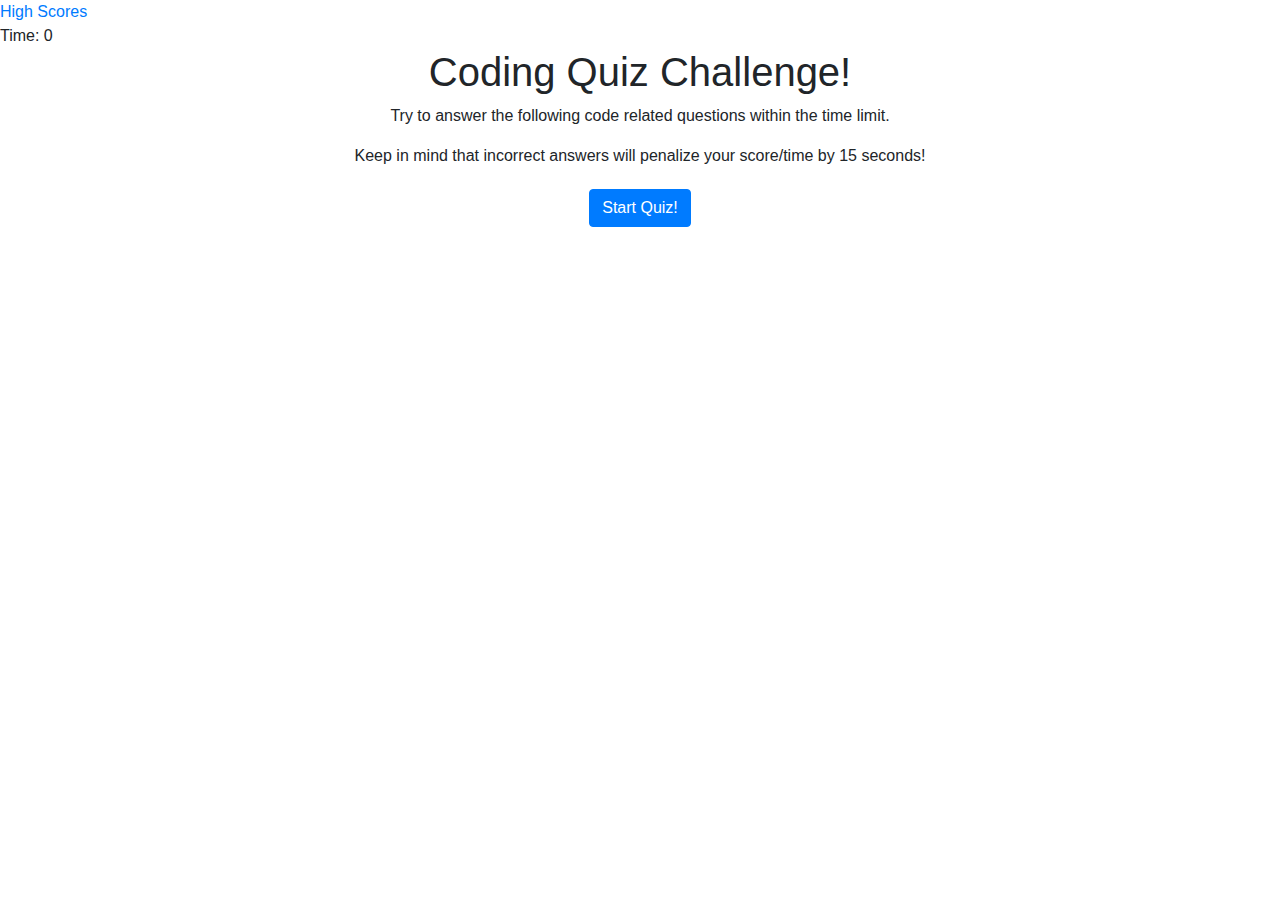
<file: index.html>
<!DOCTYPE html>
<html lang="en">
  <head>
    <meta charset="UTF-8" />
    <meta name="viewport" content="width=device-width, initial-scale=1.0" />
    <meta http-equiv="X-UA-Compatible" content="ie=edge" />
    <link rel="stylesheet" type="text/css" href="./normalize.css" />
    <link rel="stylesheet" type="text/css" href="style.css" />
    <link
      rel="stylesheet"
      href="https://stackpath.bootstrapcdn.com/bootstrap/4.3.1/css/bootstrap.min.css"
      integrity="sha384-ggOyR0iXCbMQv3Xipma34MD+dH/1fQ784/j6cY/iJTQUOhcWr7x9JvoRxT2MZw1T"
      crossorigin="anonymous"
    />
    <title>JS Code Game</title>
  </head>

  <body>
    <!-- question -->
    <div class="viewScores"><a href="highscores.html">High Scores</a></div>
    <div class="timerElement">Time: <span id="time">0</span></div>
    <div class="wrapper" id="textWrapper">
      <div class="startQuiz" id="startScreen">
        <h1>Coding Quiz Challenge!</h1>
        <p>
          Try to answer the following code related questions within the time
          limit.
        </p>
        <p>
          Keep in mind that incorrect answers will penalize your score/time by
          15 seconds!
        </p>
        <button class="btn btn-primary" id="startBtn">Start Quiz!</button>
      </div>
      <div class="quizBlock" id="quizQuestions">
        <div id="question">replace this with db</div>

        <!-- choices -->
        <div id="choices">replace with choices</div>
      </div>
    </div>

    <div class="scores" id="highScores">
      <h1>All done!</h1>
      <h2>Your final score is:</h2>
      <div id="userscore">
        <h1><span class="userScore" id="final-score"></span></h1>
      </div>
      <input
        type="text"
        name="initials"
        id="userInitials"
        placeholder="Enter your initials here"
      />
      <button class="btn btn-primary" id="submitBtn">Submit</button>
    </div>
  </body>

  <!-- db -->
  <script src="./questions.js"></script>
  <!-- logic -->
  <script src="./app.js"></script>
</html>
</file>
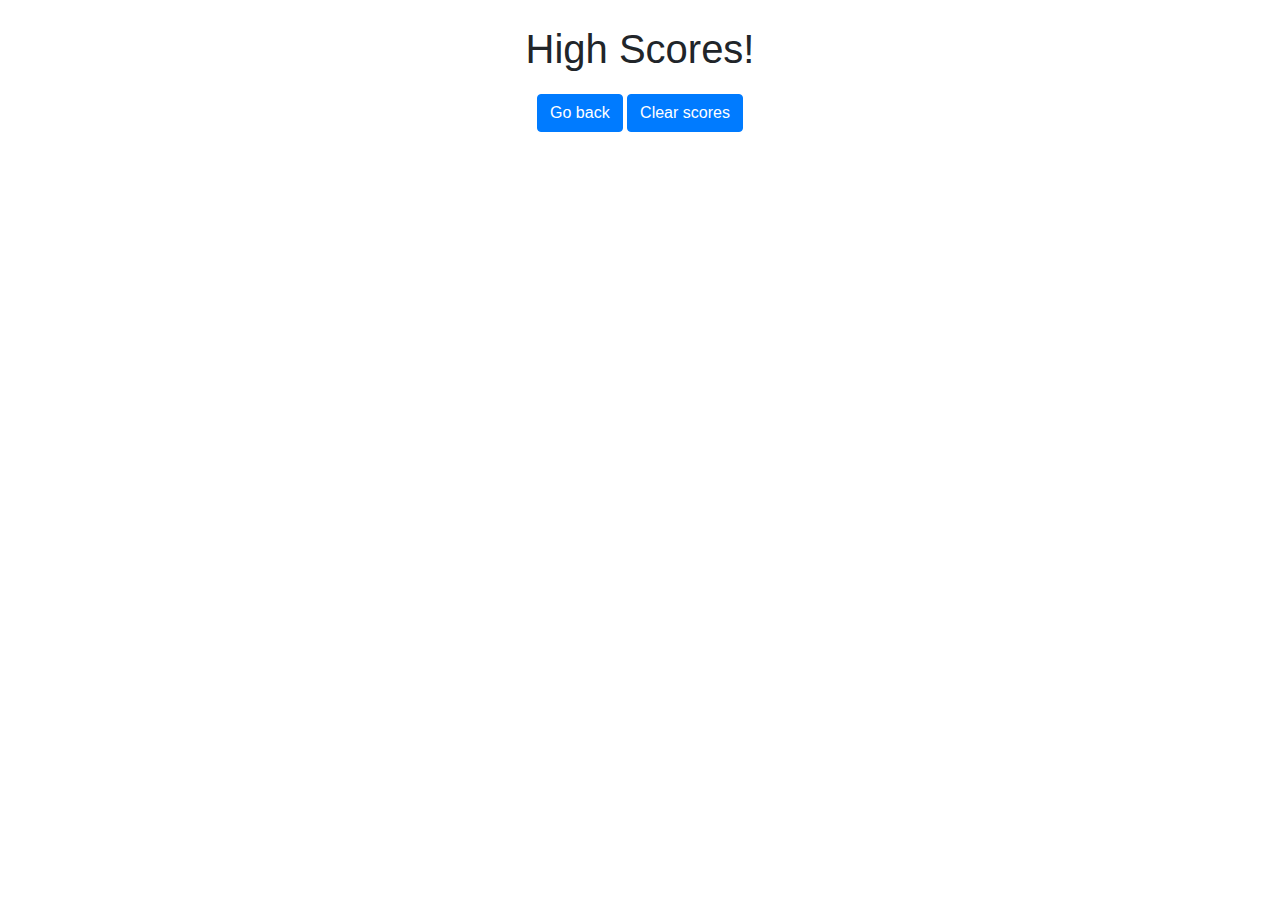
<file: highscores.html>
<!DOCTYPE html>
<html lang="en">
  <head>
    <meta charset="UTF-8" />
    <meta name="viewport" content="width=device-width, initial-scale=1.0" />
    <meta http-equiv="X-UA-Compatible" content="ie=edge" />
    <link rel="stylesheet" type="text/css" href="./normalize.css" />
    <link rel="stylesheet" type="text/css" href="style.css" />
    <link
      rel="stylesheet"
      href="https://stackpath.bootstrapcdn.com/bootstrap/4.3.1/css/bootstrap.min.css"
      integrity="sha384-ggOyR0iXCbMQv3Xipma34MD+dH/1fQ784/j6cY/iJTQUOhcWr7x9JvoRxT2MZw1T"
      crossorigin="anonymous"
    />
    <title>High Scores</title>
  </head>
  <body>
    <div class="highScoreWrapper">
      <h1>High Scores!</h1>
      <ol id="scores"></ol>
    </div>
    <div class="scoreBtns">
      <button class="btn btn-primary" id="backBtn">Go back</a></button>
      <button class="btn btn-primary" id="clearScoresBtn">Clear scores</button>
    </div>
  </body>

  <script src="scores.js"></script>
</html>
</file>
<file: style.css>
.btn {
  display: block;
  margin: 5px 0;
}

.choiceBtnClass {
    background-color: purple;
    color: white;
    border-radius: 10px;
    border: solid 1px black;
  }
  
.highScoreWrapper {
    text-align: center;
    margin-top: 25px;
  }
  
.scores {
    text-align: center;
  }
  
.scoreBtns {
    text-align: center;
    text-decoration: none;
  }
  
.startQuiz {
    display: inline-block;
  }
  
.quizBlock {
    text-align: center;
  }
  
.wrapper {
    text-align: center;
  }

  
.scoreItem {
    text-align: left;
  }
  
@media (max-width: 768px) {
    #answers {
      margin-top: 10px;
    }
  
    .quiz-answer-btn {
      display: block !important;
      margin: 5px auto;
    }
  }
</file>
